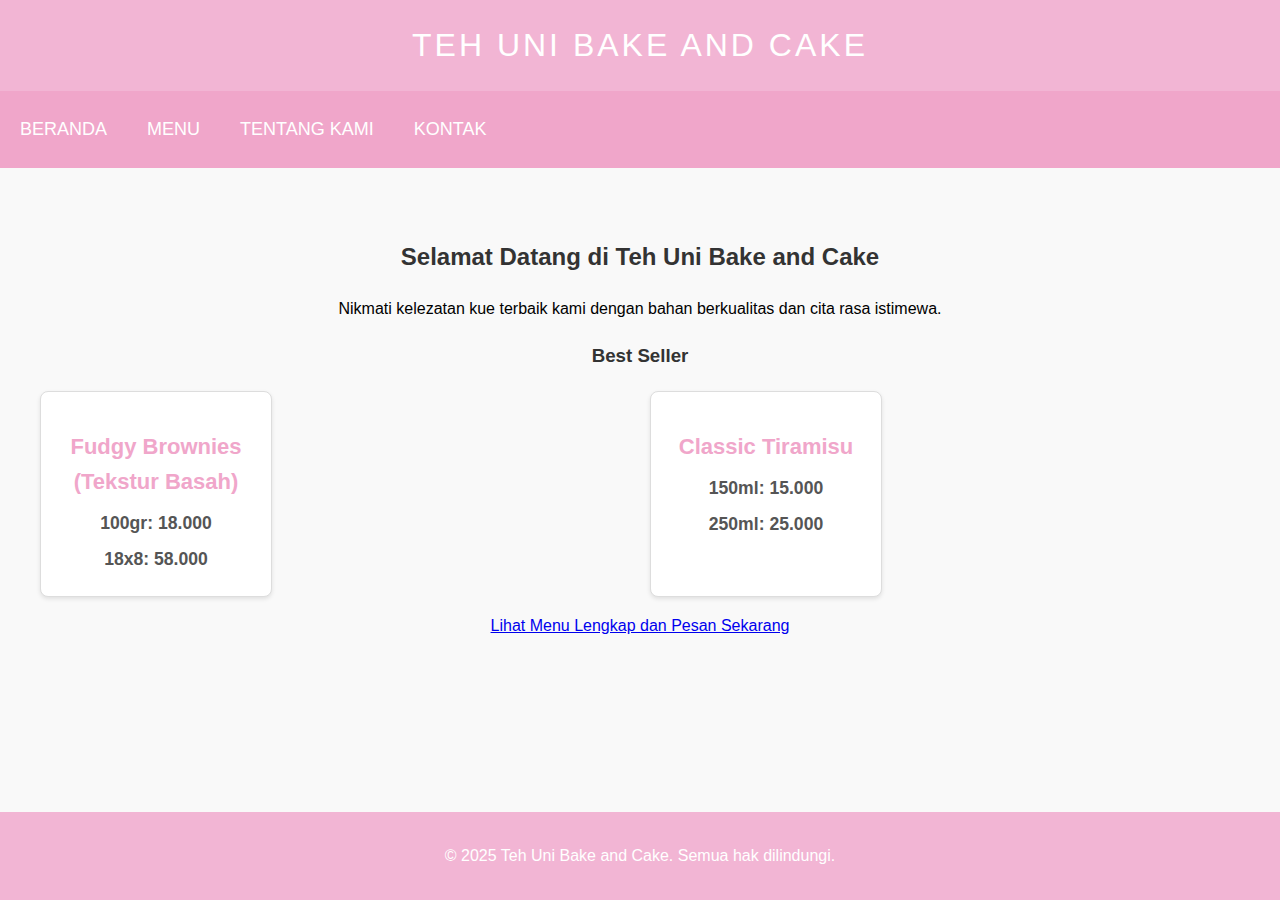
<file: index.html>
<!DOCTYPE html>
<html lang="id">
<head>
    <meta charset="UTF-8">
    <meta name="viewport" content="width=device-width, initial-scale=1.0">
    <title>Beranda - Teh Uni Bake and Cake</title>
    <link rel="stylesheet" href="style.css">
    <style>
        body {
            font-family: Arial, sans-serif;
            line-height: 1.6;
            margin: 0;
            padding: 0;
            background-color: #f9f9f9;
        }
        .header {
            background-color: #f2b5d4;
            text-align: center;
            padding: 20px 0;
            font-size: 2em;
            color: white;
        }
        .navbar {
            background-color: #f0a6ca;
            overflow: hidden;
            text-align: center;
            padding: 10px 0;
        }
        .navbar a {
            color: white;
            padding: 14px 20px;
            text-decoration: none;
            display: inline-block;
        }
        .navbar a:hover {
            background-color: #f58598;
        }
        .container {
            padding: 20px;
            text-align: center;
        }
        h2, h3 {
            color: #333;
        }
        .menu {
            display: grid;
            grid-template-columns: repeat(2, 1fr);
            gap: 20px;
            margin-top: 20px;
        }
        .menu-item {
            background-color: #fff;
            border: 1px solid #ddd;
            border-radius: 8px;
            padding: 15px;
            box-shadow: 0 2px 4px rgba(0, 0, 0, 0.1);
        }
        .menu-item h3 {
            color: #f0a6ca;
        }
        .menu-item p {
            font-size: 1.1em;
            color: #555;
            margin: 8px 0;
        }
        .price {
            font-weight: bold;
            color: #d1497c;
        }
        .footer {
            background-color: #f2b5d4;
            text-align: center;
            padding: 15px 0;
            position: fixed;
            width: 100%;
            bottom: 0;
        }
    </style>
</head>
<body>
    <div class="header">Teh Uni Bake and Cake</div>
    <div class="navbar">
        <a href="index.html">Beranda</a>
        <a href="menu.html">Menu</a>
        <a href="about.html">Tentang Kami</a>
        <a href="contact.html">Kontak</a>
    </div>
    <div class="container">
        <h2>Selamat Datang di Teh Uni Bake and Cake</h2>
        <p>Nikmati kelezatan kue terbaik kami dengan bahan berkualitas dan cita rasa istimewa.</p>
        <h3>Best Seller</h3>
        <div class="menu">
            <div class="menu-item">
                <h3>Fudgy Brownies (Tekstur Basah)</h3>
                <p class="price">100gr: 18.000</p>
                <p class="price">18x8: 58.000</p>
            </div>
            <div class="menu-item">
                <h3>Classic Tiramisu</h3>
                <p class="price">150ml: 15.000</p>
                <p class="price">250ml: 25.000</p>
            </div>
        </div>
        <p><a href="menu.html">Lihat Menu Lengkap dan Pesan Sekarang</a></p>
    </div>
    <div class="footer">
        <p>&copy; 2025 Teh Uni Bake and Cake. Semua hak dilindungi.</p>
    </div>
</body>
</html>
</file>
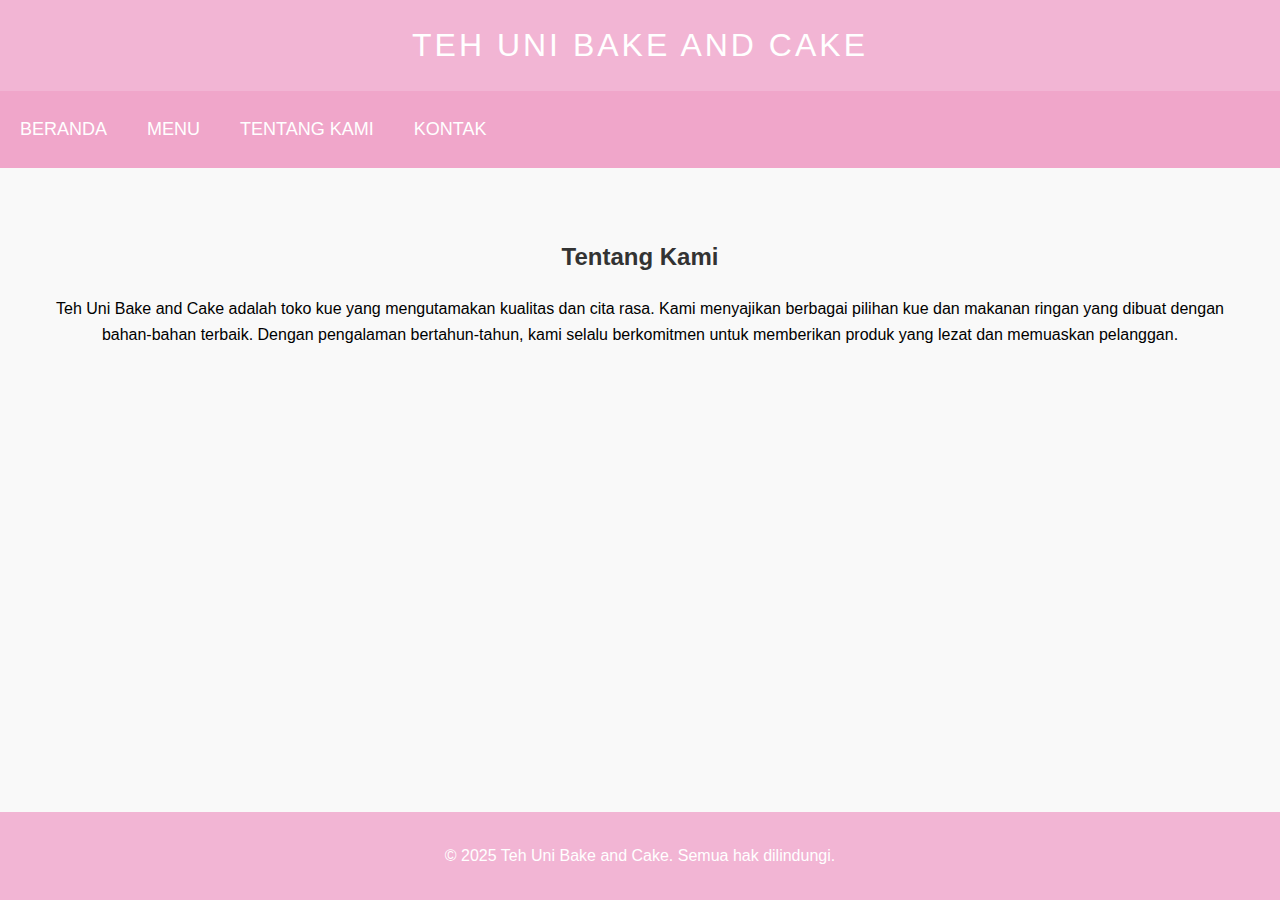
<file: about.html>
<!DOCTYPE html>
<html lang="id">
<head>
    <meta charset="UTF-8">
    <meta name="viewport" content="width=device-width, initial-scale=1.0">
    <title>Tentang Kami - Teh Uni Bake and Cake</title>
    <link rel="stylesheet" href="style.css">
    <style>
        body {
            font-family: Arial, sans-serif;
            line-height: 1.6;
            margin: 0;
            padding: 0;
            background-color: #f9f9f9;
        }
        .header {
            background-color: #f2b5d4;
            text-align: center;
            padding: 20px 0;
            font-size: 2em;
            color: white;
        }
        .navbar {
            background-color: #f0a6ca;
            overflow: hidden;
            text-align: center;
            padding: 10px 0;
        }
        .navbar a {
            color: white;
            padding: 14px 20px;
            text-decoration: none;
            display: inline-block;
        }
        .navbar a:hover {
            background-color: #f58598;
        }
        .container {
            padding: 20px;
            text-align: center;
        }
        h2, h3 {
            color: #333;
        }
        .footer {
            background-color: #f2b5d4;
            text-align: center;
            padding: 15px 0;
            position: fixed;
            width: 100%;
            bottom: 0;
        }
    </style>
</head>
<body>
    <div class="header">Teh Uni Bake and Cake</div>
    <div class="navbar">
        <a href="index.html">Beranda</a>
        <a href="menu.html">Menu</a>
        <a href="about.html">Tentang Kami</a>
        <a href="contact.html">Kontak</a>
    </div>
    <div class="container">
        <h2>Tentang Kami</h2>
        <p>Teh Uni Bake and Cake adalah toko kue yang mengutamakan kualitas dan cita rasa. Kami menyajikan berbagai pilihan kue dan makanan ringan yang dibuat dengan bahan-bahan terbaik. Dengan pengalaman bertahun-tahun, kami selalu berkomitmen untuk memberikan produk yang lezat dan memuaskan pelanggan.</p>
    </div>
    <div class="footer">
        <p>&copy; 2025 Teh Uni Bake and Cake. Semua hak dilindungi.</p>
    </div>
</body>
</html>
</file>
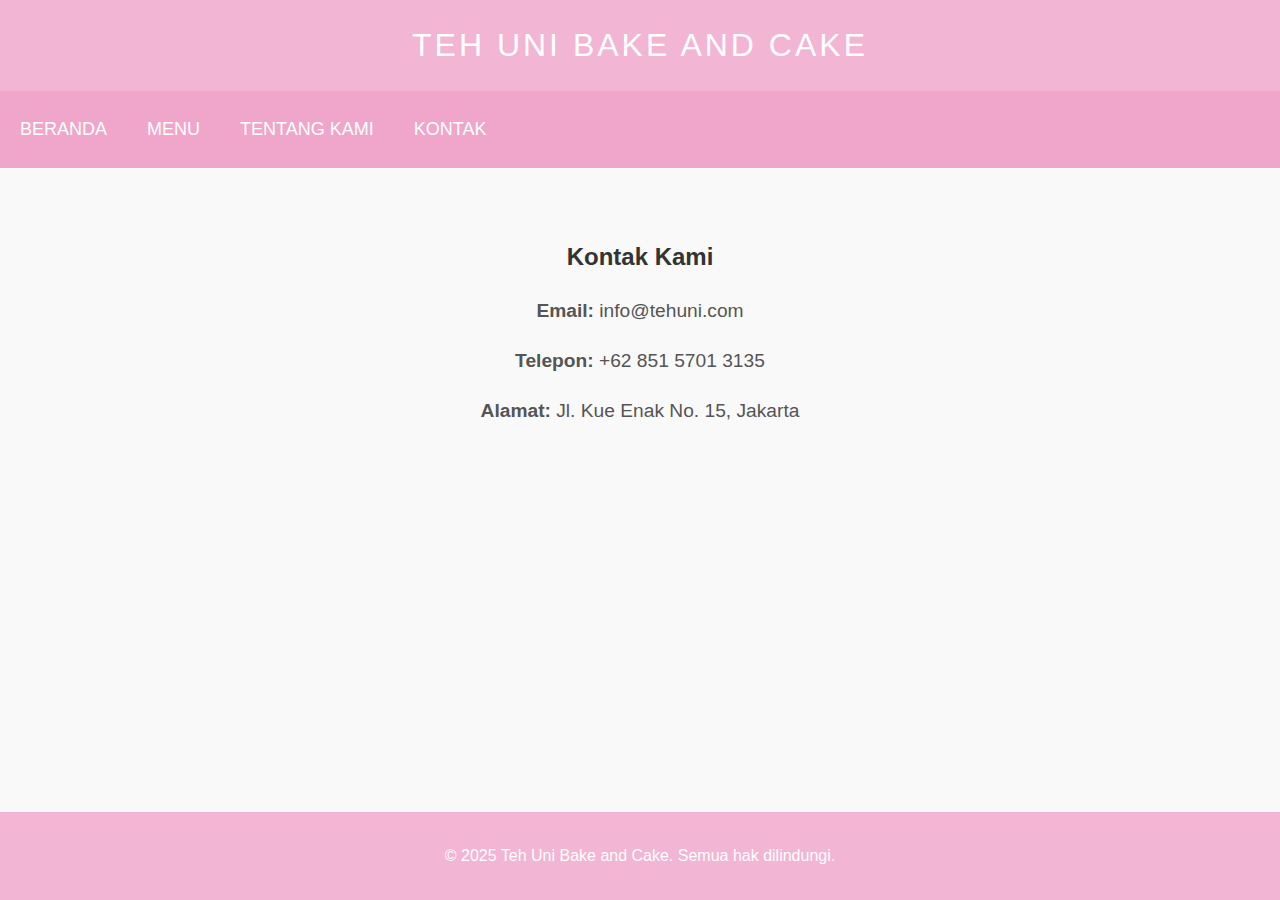
<file: contact.html>
<!DOCTYPE html>
<html lang="id">
<head>
    <meta charset="UTF-8">
    <meta name="viewport" content="width=device-width, initial-scale=1.0">
    <title>Kontak - Teh Uni Bake and Cake</title>
    <link rel="stylesheet" href="style.css">
    <style>
        body {
            font-family: Arial, sans-serif;
            line-height: 1.6;
            margin: 0;
            padding: 0;
            background-color: #f9f9f9;
        }
        .header {
            background-color: #f2b5d4;
            text-align: center;
            padding: 20px 0;
            font-size: 2em;
            color: white;
        }
        .navbar {
            background-color: #f0a6ca;
            overflow: hidden;
            text-align: center;
            padding: 10px 0;
        }
        .navbar a {
            color: white;
            padding: 14px 20px;
            text-decoration: none;
            display: inline-block;
        }
        .navbar a:hover {
            background-color: #f58598;
        }
        .container {
            padding: 20px;
            text-align: center;
        }
        h2, h3 {
            color: #333;
        }
        .contact-info p {
            font-size: 1.2em;
            color: #555;
        }
        .footer {
            background-color: #f2b5d4;
            text-align: center;
            padding: 15px 0;
            position: fixed;
            width: 100%;
            bottom: 0;
        }
    </style>
</head>
<body>
    <div class="header">Teh Uni Bake and Cake</div>
    <div class="navbar">
        <a href="index.html">Beranda</a>
        <a href="menu.html">Menu</a>
        <a href="about.html">Tentang Kami</a>
        <a href="contact.html">Kontak</a>
    </div>
    <div class="container">
        <h2>Kontak Kami</h2>
        <div class="contact-info">
            <p><strong>Email:</strong> info@tehuni.com</p>
            <p><strong>Telepon:</strong> +62 851 5701 3135</p>
            <p><strong>Alamat:</strong> Jl. Kue Enak No. 15, Jakarta</p>
        </div>
    </div>
    <div class="footer">
        <p>&copy; 2025 Teh Uni Bake and Cake. Semua hak dilindungi.</p>
    </div>
</body>
</html>
</file>
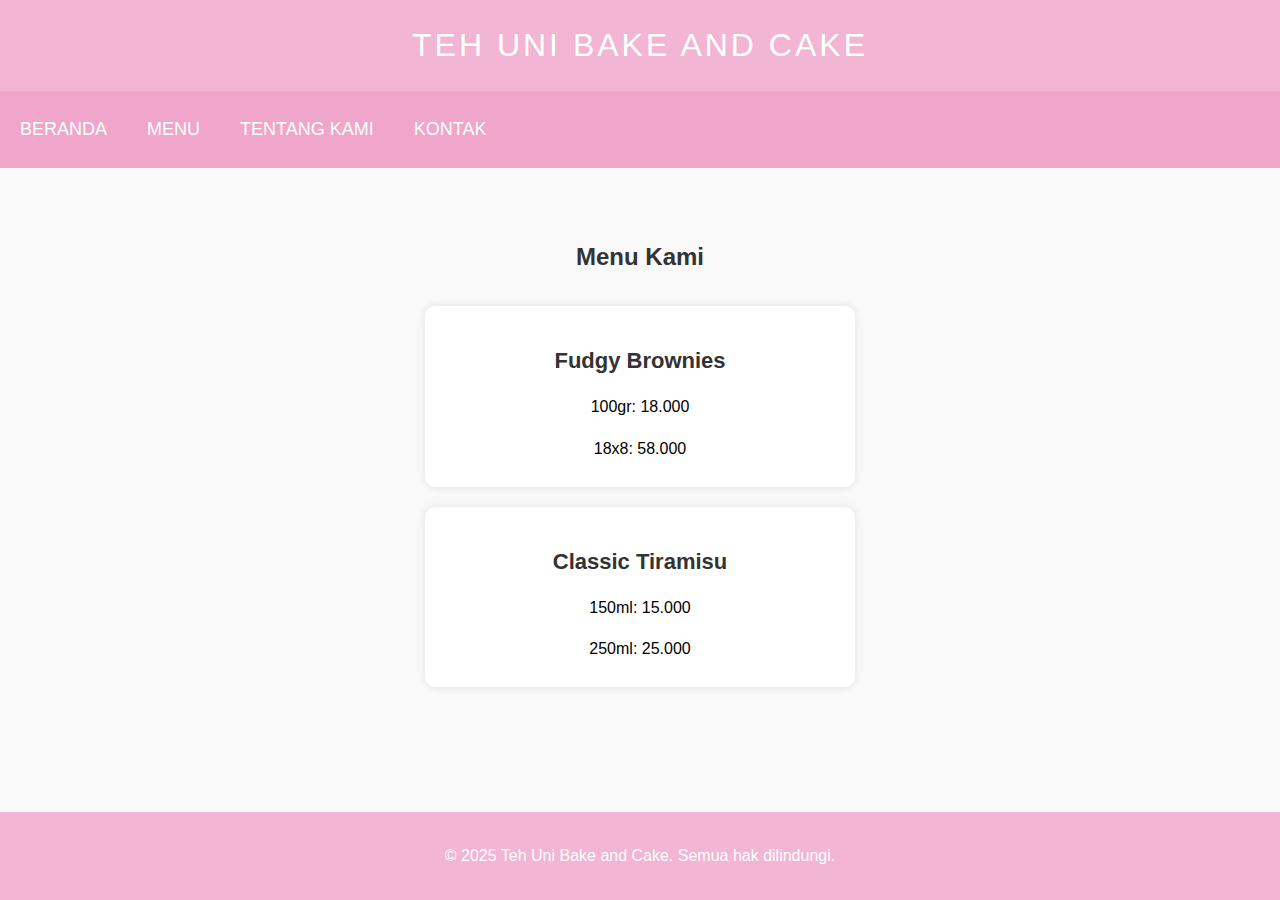
<file: menu.html>
<!DOCTYPE html>
<html lang="id">
<head>
    <meta charset="UTF-8">
    <meta name="viewport" content="width=device-width, initial-scale=1.0">
    <title>Menu - Teh Uni Bake and Cake</title>
    <link rel="stylesheet" href="style.css">
    <style>
        body {
            font-family: Arial, sans-serif;
            line-height: 1.6;
            margin: 0;
            padding: 0;
            background-color: #f9f9f9;
        }
        .header {
            background-color: #f2b5d4;
            text-align: center;
            padding: 20px 0;
            font-size: 2em;
            color: white;
        }
        .navbar {
            background-color: #f0a6ca;
            overflow: hidden;
            text-align: center;
            padding: 10px 0;
        }
        .navbar a {
            color: white;
            padding: 14px 20px;
            text-decoration: none;
            display: inline-block;
        }
        .navbar a:hover {
            background-color: #f58598;
        }
        .container {
            padding: 20px;
            text-align: center;
        }
        h2, h3 {
            color: #333;
        }
        .menu {
            display: flex;
            flex-direction: column;
            align-items: center;
        }
        .menu-item {
            background: white;
            padding: 15px;
            margin: 10px;
            border-radius: 10px;
            box-shadow: 0 0 10px rgba(0, 0, 0, 0.1);
            width: 80%;
            max-width: 400px;
        }
        .footer {
            background-color: #f2b5d4;
            text-align: center;
            padding: 15px 0;
            position: fixed;
            width: 100%;
            bottom: 0;
        }
    </style>
</head>
<body>
    <div class="header">Teh Uni Bake and Cake</div>
    <div class="navbar">
        <a href="index.html">Beranda</a>
        <a href="menu.html">Menu</a>
        <a href="about.html">Tentang Kami</a>
        <a href="contact.html">Kontak</a>
    </div>
    <div class="container">
        <h2>Menu Kami</h2>
        <div class="menu">
            <div class="menu-item">
                <h3>Fudgy Brownies</h3>
                <p>100gr: 18.000</p>
                <p>18x8: 58.000</p>
            </div>
            <div class="menu-item">
                <h3>Classic Tiramisu</h3>
                <p>150ml: 15.000</p>
                <p>250ml: 25.000</p>
            </div>
        </div>
    </div>
    <div class="footer">
        <p>&copy; 2025 Teh Uni Bake and Cake. Semua hak dilindungi.</p>
    </div>
</body>
</html>
</file>
<file: style.css>
<!DOCTYPE html>
<html lang="id">
<head>
    <meta charset="UTF-8">
    <meta name="viewport" content="width=device-width, initial-scale=1.0">
    <title>Menu - Teh Uni Bake and Cake</title>
    <link rel="stylesheet" href="style.css">
    <style>
        /* Global Styles */
        body {
            font-family: 'Arial', sans-serif;
            margin: 0;
            padding: 0;
            background-color: #f7f7f7;
            color: #333;
            padding-bottom: 80px; /* Tambahkan padding untuk menghindari footer menutupi konten */
        }

        /* Header */
        .header {
            background-color: #3498db; /* Biru pastel */
            color: white;
            padding: 30px;
            text-align: center;
            font-size: 32px;
            text-transform: uppercase;
            letter-spacing: 3px;
            animation: headerAnimation 1s ease-out;
        }

        /* Navbar */
        .navbar {
            background-color: #2c3e50; /* Warna gelap netral */
            overflow: hidden;
            animation: navbarAnimation 1s ease-out;
        }

        .navbar a {
            float: left;
            display: block;
            color: white;
            text-align: center;
            padding: 20px 25px;
            text-decoration: none;
            font-size: 18px;
            text-transform: uppercase;
            transition: background-color 0.3s ease;
        }

        .navbar a:hover {
            background-color: #1abc9c; /* Hijau mint */
            transform: scale(1.1);
            transition: transform 0.3s ease;
        }

        /* Container */
        .container {
            max-width: 1200px;
            margin: 30px auto;
            padding: 20px;
        }

        h2, h3 {
            color: #34495e;
            text-align: center;
            margin-bottom: 20px;
            animation: fadeIn 1s ease-in-out;
        }

        /* Menu Styles */
        .menu {
            display: flex;
            justify-content: space-around;
            margin-top: 20px;
        }

        .menu-item {
            background-color: white;
            padding: 20px;
            border-radius: 12px;
            box-shadow: 0 8px 15px rgba(0, 0, 0, 0.1);
            width: 200px;
            text-align: center;
            transition: transform 0.3s ease, box-shadow 0.3s ease;
        }

        .menu-item:hover {
            transform: translateY(-10px);
            box-shadow: 0 15px 30px rgba(0, 0, 0, 0.2);
        }

        .menu-item h3 {
            font-size: 22px;
            margin-bottom: 10px;
        }

        .menu-item p {
            font-size: 16px;
            margin-bottom: 10px;
        }

        /* Footer */
        .footer {
            background-color: #2c3e50; /* Warna gelap netral */
            color: white;
            text-align: center;
            padding: 10px;
            position: absolute;
            width: 100%;
            bottom: 0;
            left: 0;
        }

        /* Form Styles */
        form {
            background-color: white;
            padding: 30px;
            margin-top: 30px;
            border-radius: 12px;
            box-shadow: 0 8px 15px rgba(0, 0, 0, 0.1);
            animation: slideUp 1s ease-out;
        }

        form label {
            font-weight: bold;
            color: #34495e;
            display: block;
            margin-top: 10px;
        }

        form input[type="text"], form textarea {
            width: 100%;
            padding: 12px;
            margin-top: 5px;
            border: 1px solid #bdc3c7;
            border-radius: 8px;
            font-size: 14px;
            transition: all 0.3s ease;
        }

        form input[type="text"]:focus, form textarea:focus {
            border-color: #1abc9c; /* Hijau mint */
            box-shadow: 0 0 5px rgba(26, 188, 156, 0.5);
        }

        form button {
            background-color: #1abc9c; /* Hijau mint */
            color: white;
            padding: 15px 30px;
            border: none;
            border-radius: 8px;
            cursor: pointer;
            width: 100%;
            margin-top: 20px;
            font-size: 18px;
            transition: background-color 0.3s ease, transform 0.3s ease;
        }

        form button:hover {
            background-color: #16a085; /* Hijau lebih gelap */
            transform: scale(1.05);
        }

        /* Animations */
        @keyframes headerAnimation {
            0% { opacity: 0; transform: translateY(-20px); }
            100% { opacity: 1; transform: translateY(0); }
        }

        @keyframes navbarAnimation {
            0% { opacity: 0; transform: translateY(-10px); }
            100% { opacity: 1; transform: translateY(0); }
        }

        @keyframes fadeIn {
            0% { opacity: 0; }
            100% { opacity: 1; }
        }

        @keyframes slideUp {
            0% { opacity: 0; transform: translateY(50px); }
            100% { opacity: 1; transform: translateY(0); }
        }

        /* New Styles for Cart and Discount */
        .cart {
            background-color: white;
            padding: 20px;
            border-radius: 12px;
            box-shadow: 0 8px 15px rgba(0, 0, 0, 0.1);
            margin-top: 20px;
        }

        .cart ul {
            list-style: none;
            padding: 0;
        }

        .cart ul li {
            margin: 10px 0;
        }

        .total, .voucher-message {
            font-size: 1.2em;
            font-weight: bold;
            color: #d1497c;
            margin-top: 10px;
        }

        .voucher {
            margin-top: 20px;
            font-size: 1.1em;
        }

        .voucher input {
            padding: 10px;
            border-radius: 8px;
            border: 1px solid #ddd;
            font-size: 1em;
            margin-right: 10px;
        }

        .voucher button {
            background-color: #f2b5d4;
            border: none;
            color: white;
            padding: 10px 20px;
            font-size: 1em;
            border-radius: 8px;
            cursor: pointer;
        }
    </style>
</head>
<body>
    <div class="header">Teh Uni Bake and Cake</div>
    <div class="navbar">
        <a href="index.html">Beranda</a>
        <a href="menu.html">Menu</a>
        <a href="about.html">Tentang Kami</a>
        <a href="contact.html">Kontak</a>
    </div>
    <div class="container">
        <h2>Menu Kami</h2>
        <h3>Menu Terlaris</h3>
        <!-- Add your menu items here -->
        <div class="cart">
            <h3>Keranjang Belanja</h3>
            <ul id="cart-list">
                <!-- Items will appear here -->
            </ul>
            <p class="total">Total: Rp 0</p>
            <div class="voucher">
                <label for="voucherCode">Masukkan Kode Voucher: </label>
                <input type="text" id="voucherCode" placeholder="Kode Voucher">
                <button id="applyVoucher">Terapkan Voucher</button>
            </div>
            <p class="voucher-message" style="color: green; display: none;">Voucher diterapkan! Diskon berhasil.</p>
            <button id="orderButton">Pesan Sekarang</button>
        </div>
    </div>
    <div class="footer">
        <p>&copy; 2025 Teh Uni Bake and Cake. Semua hak dilindungi.</p>
    </div>

    <script>
        let cart = [];
        let total = 0;
        let discount = 0;

        // Function to update cart display
        function updateCart() {
            const cartList = document.getElementById('cart-list');
            cartList.innerHTML = '';
            cart.forEach(item => {
                const li = document.createElement('li');
                li.textContent = `${item.quantity} x ${item.name} - Rp ${item.price * item.quantity}`;
                cartList.appendChild(li);
            });
            document.querySelector('.total').textContent = `Total: Rp ${total - discount}`;
        }

        // Function to apply voucher
        document.getElementById('applyVoucher').addEventListener('click', function() {
            const voucherCode = document.getElementById('voucherCode').value;
            if (voucherCode === 'DISKON20') {
                discount = 20000;
                document.querySelector('.voucher-message').style.display = 'block';
            } else {
                alert('Voucher tidak valid');
            }
            updateCart();
        });

        // Simulate adding items to the cart
        cart.push({ name: 'Kue Coklat', price: 50000, quantity: 2 });
        total = cart.reduce((sum, item) => sum + (item.price * item.quantity), 0);
        updateCart();
    </script>
</body>
</html>
</file>
